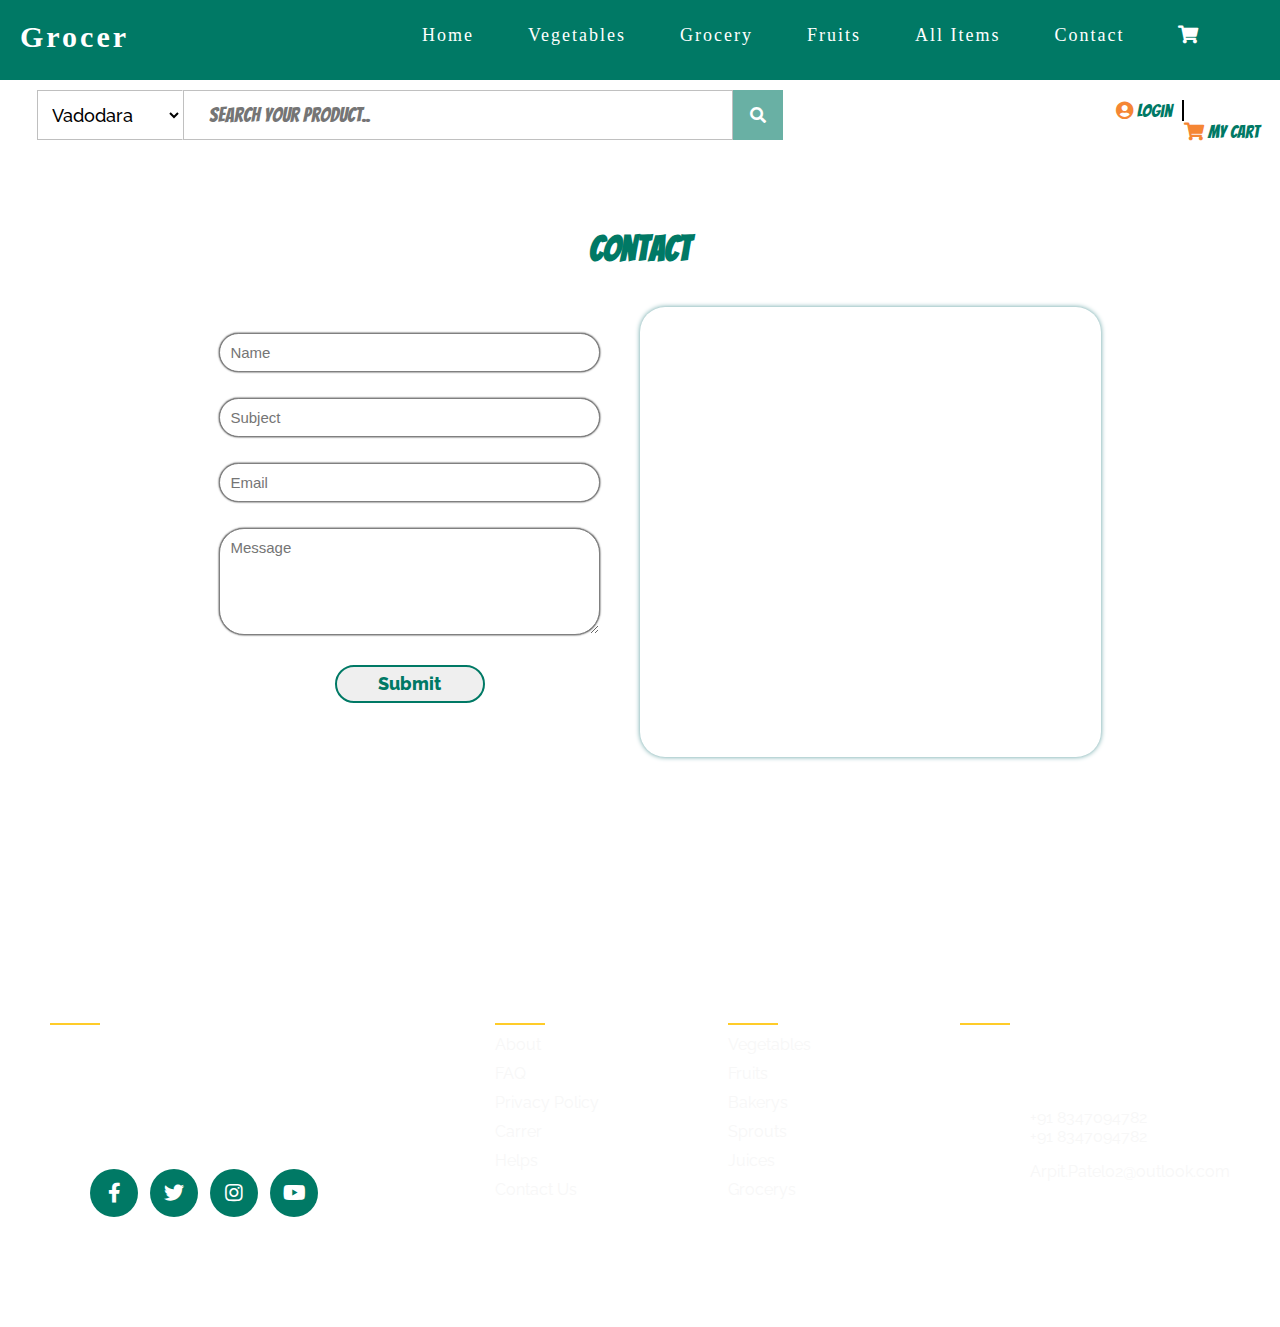
<file: Contact.html>
<!DOCTYPE html>
<html lang="en">

<head>
    <meta charset="UTF-8">
    <meta http-equiv="X-UA-Compatible" content="IE=edge">
    <meta name="viewport" content="width=device-width, initial-scale=1.0">
    <link rel="stylesheet" href="Contact.css">
    <link rel="icon" href="img/food-icon-background-png-favpng-CCytN9ydqACJ50nmVqWxiBacF-removebg-preview.png">


    <link rel="stylesheet" href="https://cdnjs.cloudflare.com/ajax/libs/font-awesome/5.15.3/css/all.min.css" />
    <link rel="preconnect" href="https://fonts.gstatic.com">
    <link href="https://fonts.googleapis.com/css2?family=Bangers&display=swap" rel="stylesheet">
    <link href="https://fonts.googleapis.com/css2?family=Raleway:wght@200;300;400;500;600;700;800&display=swap" rel="stylesheet">


    <title>Grocer ↦ Contact Us</title>
</head>

<body>

    <section class="product_menu">
        <h1>Grocer</h1>

        <div class="option_bar">
            <ul>
                <li>
                    <a href="index.html">Home</a>
                </li>
                <li>
                    <a href="Vegetables.html">Vegetables</a>
                </li>
                <li>
                    <a href="Grocery.html">Grocery</a>
                </li>
                <li>
                    <a href="Fruits.html">Fruits</a>
                </li>

                <li>
                    <a href="All_item.html">All Items</a>
                </li>
                <li>
                    <a href="Contact.html">Contact</a>
                </li>
                <li>
                    <a href="#"><i class="fas fa-shopping-cart"></i></a>
                </li>

            </ul>
        </div>

    </section>

    <nav>
        <!-- ............................Simple menu.................................. -->


        <!-- ......................hamburger.......................................... -->
        <div id="menuArea">
            <input type="checkbox" id="menuToggle"></input>

            <label for="menuToggle" class="menuOpen">
            <div class="open"></div>
          </label>

            <div class="menu menuEffects">
                <label for="menuToggle"></label>
                <div class="menuContent">
                    <ul>
                        <li><a href="index.html">Home</a></li>
                        <li><a href="Vegetables.html">Vegetables</a></li>
                        <li><a href="Fruits.html">Fruits</a></li>
                        <li><a href="Grocery.html">Grocery</a></li>
                        <li><a href="All_item.html">All Items </a></li>
                        <li><a href="Contact.html">Contact </a></li>
                        <li>
                            <a href="#"> <i class="fas fa-shopping-cart"></i></a>
                        </li>


                    </ul>
                </div>
            </div>
        </div>
        <!-- ................................................ -->

        <div class="search_content">
            <div class="searchbox">
                <form>
                    <select>
                        <option>Vadodara</option>
                        <option>Ahemdabad</option>
                        <option>Surat</option>
                        <option>Rajkot</option>

                    </select>
                    <div class="inputbox">
                        <input type="text" placeholder="Search Your Product..">
                        <div class="searchicon">
                            <i class="fas fa-search"></i>
                        </div>
                    </div>
                </form>
            </div>

            <div class="cart_bar">
                <div class="login">
                    <a href="#"> <i class="fas fa-user-circle"></i><span> Login</span></a>
                </div>
                <div class="cart">
                    <a href="#"> <i class="fas fa-shopping-cart"></i><span> My Cart</span></a>
                </div>
            </div>
        </div>


    </nav>

    <section id="i5" class="contact1">
        <h4>Contact</h4>
        <div class="foot_content">
            <div class="foot_box content_contact">




                <div><input class="info_contact" type="text" placeholder="Name"></div>
                <div><input class="info_contact" type="text" placeholder="Subject"></div>

                <div><input class="info_contact" type="email" placeholder="Email"></div>
                <textarea name="form[data][4][1]" rows="5" data-form-field="Message" placeholder="Message" class="info_contact"></textarea>

                <div>
                    <button class="foot_btn"><a href="#" target="_blank">Submit </a></button>
                </div>
            </div>

            <div class="foot_box map">
                <div class="map_box">
                    <iframe src="https://www.google.com/maps/embed?pb=!1m18!1m12!1m3!1d3692.817916062575!2d73.08319571442826!3d22.24698635045109!2m3!1f0!2f0!3f0!3m2!1i1024!2i768!4f13.1!3m3!1m2!1s0x395fb87f230ce0d3%3A0x32206e67383dd543!2sMorarbag%20Society%20%2C%20Padra!5e0!3m2!1sen!2sin!4v1609243285574!5m2!1sen!2sin"
                        frameborder="0" style="border:0;" allowfullscreen="" aria-hidden="false" tabindex="0"></iframe>
                </div>
            </div>
        </div>
    </section>

    <!-------------------------------------Footer---------------------------------------->
    <section class="fot">
        <footer>
            <div class="foot">
                <div class="sec2 aboutus">
                    <h2>About us</h2>
                    <p>Lorem ipsum dolor sit amet consectetur adipisicing elit. Sunt nam quae perspiciatis, sint eius harum odit fuga quia dolor facilis magnam placeat recusandae ea architecto cumque maiores delectus doloremque repellat eos! Quod commodi
                        nulla veniam, corporis porro fugit totam quibusdam.</p>
                    <ul class="sci">
                        <li><a href=""><i class="fab fa-facebook-f"></i></a></li>
                        <li><a href=""><i class="fab fa-twitter"></i></a></li>
                        <li><a href=""><i class="fab fa-instagram"></i></a></li>
                        <li><a href=""><i class="fab fa-youtube"></i></a></li>
                    </ul>
                </div>
                <div class="sec2 quicklinks">
                    <h2>Quick Links</h2>
                    <ul>
                        <li><a href="">About</a></li>
                        <li><a href="">FAQ</a></li>
                        <li><a href="">Privacy Policy</a></li>
                        <li><a href="">Carrer</a></li>
                        <li><a href="">Helps</a></li>
                        <li><a href="">Contact Us</a></li>
                    </ul>
                </div>
                <div class="sec2 quicklinks">
                    <h2>Shop</h2>
                    <ul>
                        <li><a href="vegetable.html">Vegetables</a></li>
                        <li><a href="fruits.html">Fruits</a></li>
                        <li><a href="bakery.html">Bakerys</a></li>
                        <li><a href="salad.html">Sprouts</a></li>
                        <li><a href="juice.html">Juices</a></li>
                        <li><a href="grocery.html">Grocerys</a></li>
                    </ul>
                </div>
                <div class="sec2 contact">
                    <h2>Contact Us</h2>
                    <ul class="info">
                        <li>
                            <span><i class="fas fa-map-marker-alt"></i></span>
                            <span>Padra, 391440<br>
                    Vadodara,<br>India.</span>
                        </li>
                        <li>
                            <span><i class="fas fa-phone-alt"></i></span>
                            <p><a href="tel:+8347094782">+91 8347094782</a><br>
                                <a href="tel:+8347094782">+91 8347094782</a>
                            </p>
                        </li>
                        <li>
                            <span><i class="fas fa-envelope"></i></span>
                            <p><a href="mailto:Arpit.Patel02@outlook.com">Arpit.Patel02@outlook.com</a></p>
                        </li>
                    </ul>
                </div>
            </div>
        </footer>
        <div class="copy">
            <p>Copyright &copy; 2021 by Groceries. All Rights Reserved.</p>
        </div>
    </section>


    <!-- .....................................Scripts............................................     -->


    <script src="Vegetables.js"></script>

    <!-- ....................On scroll........................ -->
    <button onclick="topFunction()" id="myBtn" title="Go to top"><i class="fas fa-arrow-circle-up fa-2x" style="color:#f58634;"></i></button>


    <script>
        //Get the button
        var mybutton = document.getElementById("myBtn");

        // When the user scrolls down 20px from the top of the document, show the button
        window.onscroll = function() {
            scrollFunction()
        };

        function scrollFunction() {
            if (document.body.scrollTop > 20 || document.documentElement.scrollTop > 20) {
                mybutton.style.display = "block";
            } else {
                mybutton.style.display = "none";
            }
        }

        // When the user clicks on the button, scroll to the top of the document
        function topFunction() {
            document.body.scrollTop = 0;
            document.documentElement.scrollTop = 0;
        }
    </script>


</body>

</html>
</file>
<file: Contact.css>
* {
    margin: 0;
    font-family: 'Raleway', sans-serif;
}

#myBtn {
    display: none;
    position: fixed;
    bottom: 20px;
    right: 20px;
    z-index: 99;
    border: none;
    outline: none;
    background-color: transparent;
    color: red;
    cursor: pointer;
    border-radius: 4px;
    transition: .5s;
}

.container {
    width: 90%;
    margin: auto;
}

a {
    text-decoration: none;
    color: #007965;
}

#menuArea {
    display: none;
}

nav {
    width: 100%;
}

.cart_bar {
    width: 13%;
    height: 50px;
    float: right;
    display: inline-block;
    padding: 10px;
    box-sizing: border-box;
}

.cart_bar i {
    color: #f58634;
}

.cart_bar span {
    font-family: 'Bangers', cursive;
}

.login {
    float: left;
    font-size: 18px;
    font-weight: 500;
    padding-right: 10px;
    border-right: 2px solid black;
}

.cart {
    font-size: 18px;
    font-weight: 500;
    float: right;
}


/* ............................................product menubar.......................................................... */

.product_menu {
    width: 100%;
    height: 80px;
    background-color: #007965;
    padding: 20px;
    box-sizing: border-box;
    position: sticky;
    top: 0;
    z-index: 10;
}

.product_menu h1 {
    display: inline-block;
    color: white;
    font-family: 'Righteous', cursive;
    font-size: 30px;
    letter-spacing: 3px;
}

.option_bar {
    width: 70%;
    float: right;
    display: inline-block;
}

.product_menu ul {
    padding: 5px;
}

.product_menu ul li {
    display: inline-block;
    padding: 0 25px;
}

.product_menu a {
    text-decoration: none;
    color: white;
    font-size: 18px;
    font-weight: 500;
    font-family: 'Righteous', cursive;
    letter-spacing: 2px;
}


/* ........................................Search content.................................................... */

.search_content {
    width: 100%;
    height: 80px;
    display: inline-block;
    padding: 10px;
    box-sizing: border-box;
}


/*------------------------search box----------------------------------*/

.searchbox form {
    display: flex;
    justify-content: center;
}

.searchbox {
    width: 800px;
    display: inline-block;
    /* padding: 15px; */
}

.searchbox input {
    font-size: 20px;
    box-sizing: border-box;
    font-family: 'Bangers', cursive;
}

.searchbox input[type="text"] {
    background: white;
    width: 100%;
    height: 50px;
    border: none;
    border: 1px solid rgba(0, 0, 0, 0.246);
    outline: none;
    padding: 0 25px;
}

.searchbox select {
    height: 50px;
    border: none;
    border: 1px solid rgba(0, 0, 0, 0.246);
    outline: none;
    background: white;
    font-size: 18px;
    padding: 10px;
    border-right: 1px solid white;
    font-weight: 500;
}

.searchbox select option {
    font-weight: 500;
}

.searchbox i {
    position: relative;
    padding: 17px;
    border: none;
    outline: none;
    cursor: pointer;
    background: #00796596;
    color: white;
}

.inputbox {
    max-width: 600px;
    height: 36px;
    /* background-color: white; */
    display: flex;
    flex-grow: 1;
}

@media only screen and (max-width: 428px) {
    .searchbox select {
        display: none;
    }
    .searchbox {
        width: 360px;
        padding: 15px 15px 30px;
    }
}


/* ............................ */


/* ........................................Contact part.................................................... */

.contact1 {
    width: 80%;
    margin: auto;
    margin-top: 50px;
    font-family: 'RocknRoll One', sans-serif;
    overflow: hidden;
}

.foot_box {
    width: 50%;
    float: left;
    text-align: center;
    padding-bottom: 30px;
}

.map_box {
    width: 90%;
    height: 450px;
    float: left;
    clear: both;
    box-shadow: 0 0 5px 0px cadetblue;
    border-radius: 25px;
}

iframe {
    width: 100%;
    height: 100%;
    border-radius: 25px;
}

.contact1 h4 {
    font-size: 35px;
    color: #007965;
    text-align: center;
    font-family: 'Bangers', cursive;
    margin: 20px 0 40px 0;
}

.info_contact {
    font-family: 'Noto Sans', sans-serif;
    font-size: 15px;
    padding: 2%;
    margin: 5% 0 0 10%;
    width: 70%;
    outline: none;
    box-shadow: 0 0 2px 0px black;
    border-radius: 25px;
    border: 1px solid gray;
}

.contact ::placeholder {
    padding-left: 25px;
    font-family: 'RocknRoll One', sans-serif;
}

.foot_btn {
    width: 150px;
    height: 38px;
    font-family: 'Noto Sans', sans-serif;
    font-size: 18px;
    margin: 5% 0 0 10%;
    border-radius: 50px 50px;
    border: none;
    color: #f58634;
    border: 2px solid #007965;
    transition: 1s;
}

.foot_btn a {
    text-decoration: none;
    color: #007965;
    font-weight: 800;
}

.foot_btn:hover {
    background: linear-gradient(to right, #09071b, #007965, #09071B);
    border: 2px solid #f58634;
    border-radius: 50px 50px;
}

.foot_btn:hover a {
    color: white;
    font-weight: 500;
}


/* ........................................end of contact part.............................................. */


/*--------------------------------------Footer--------------------------------------*/

.fot {
    display: grid;
    justify-content: end;
    align-content: end;
    min-height: 60vh;
    font-family: 'Poppins', sans-serif;
    /* background-color: brown; */
}

footer {
    position: relative;
    width: 100%;
    height: auto;
    padding: 50px 50px;
    box-sizing: border-box;
    background: url('https://jayshah1234.github.io/E-vegetable/images/footer.jpg');
    background-size: cover;
    /* background-color: aquamarine; */
}

footer .foot {
    width: 100%;
    display: grid;
    grid-template-columns: 2fr 1fr 1fr 1fr;
    grid-gap: 20px;
}

footer .foot .sec2 h2 {
    position: relative;
    color: white;
    font-weight: 500;
    margin-bottom: 15px;
}

footer .foot .sec2 h2::before {
    content: '';
    position: absolute;
    bottom: -5px;
    left: 0;
    width: 50px;
    height: 2px;
    background: #ffcc29;
}

footer .foot .sec2 p {
    color: white;
}

.sci {
    margin-top: 20px;
    display: grid;
    grid-template-columns: repeat(4, 50px);
    grid-gap: 10px;
}

.sci li {
    list-style-type: none;
}

.sci li a {
    display: inline-block;
    width: 48px;
    height: 48px;
    background-color: #007965;
    display: grid;
    align-items: center;
    justify-content: center;
    text-decoration: none;
    border-radius: 25px;
}

.sci li a:hover .fab {
    color: #ffcc29;
}

.sci li a .fab {
    color: white;
    font-size: 20px;
}

.quicklinks {
    position: relative;
}

.quicklinks li {
    list-style-type: none;
}

.quicklinks li a {
    color: #f7f7f7;
    text-decoration: none;
    margin: 0 0 10px -40px;
    display: inline-block;
}

.quicklinks li a:hover {
    color: #ffcc29;
}

.info {
    position: relative;
}

.info li {
    display: grid;
    grid-template-columns: 30px 1fr;
    margin-bottom: 16px;
}

.info li span:nth-child(1) {
    color: white;
    font-size: 20px;
}

.info li span {
    color: white;
}

.info a {
    color: #f7f7f7;
    text-decoration: none;
}

.info a:hover {
    color: #ffcc29;
}

.copy {
    width: 100%;
    background: url('https://jayshah1234.github.io/E-vegetable/images/footer.jpg');
    border-top: 1px solid white;
    padding: 20px 0px;
    text-align: center;
    color: white;
}

@media(max-width: 991px) {
    footer {
        padding: 40px;
    }
    footer .foot {
        grid-template-columns: repeat(2, 1fr);
    }
    .copy {
        padding: 20px 0px;
    }
}

@media(max-width: 768px) {
    footer .foot {
        grid-template-columns: repeat(1, 1fr);
    }
}


/* .........................................Responsive................................................ */

@media only screen and (max-width:426px) {
    /* ............................................nav........................................................     */
    .cart_bar {
        display: none;
    }
    /* .....................contact part.............................. */
    .foot_content {
        display: grid;
        grid-template-rows: repeat(1, 410px);
        grid-template-columns: repeat(1, 95%);
        margin: auto;
    }
    .foot_box {
        width: 100%;
    }
    .content_contact {
        width: 100%;
        margin-top: 70px;
    }
    .map_box {
        width: 100%;
        margin-left: 10px;
    }
    .map {
        grid-row-start: 1;
        grid-row-end: 2;
    }
    /* .................................hamburger.................................... */
    .option_bar {
        display: none;
    }
    #menuArea {
        display: block;
    }
    #menuArea input {
        display: none;
    }
    .open {
        background-color: white;
        width: 34px;
        height: 4px;
        display: block;
        border-radius: 2px;
        cursor: pointer;
        position: relative;
        top: 8px;
    }
    .open:before {
        content: "";
        background-color: white;
        width: 34px;
        height: 4px;
        display: block;
        border-radius: 2px;
        position: relative;
        top: -8px;
        transform: rotate(0deg);
        transition: all 0.3s ease;
    }
    .open:after {
        content: "";
        background-color: white;
        width: 34px;
        height: 4px;
        display: block;
        border-radius: 2px;
        position: relative;
        top: 4px;
        transform: rotate(0deg);
        transition: all 0.3s ease;
    }
    .menuOpen {
        width: 24px;
        height: 20px;
        display: block;
        padding: 0 15px;
        cursor: pointer;
        /* float: right; */
        position: fixed;
        right: 45px;
        top: 30px;
        z-index: 10;
    }
    .menuOpen:hover .open:before {
        top: -9px;
    }
    .menuOpen:hover .open:after {
        top: 5px;
    }
    .menu {
        position: fixed;
        width: 100vw;
        height: 100vh;
        top: 0;
        left: 0;
        background: #00af92d5;
        z-index: 1 !important;
    }
    .menu label {
        width: 30px;
        height: 30px;
        position: absolute;
        right: 20px;
        top: 20px;
        background-size: 100%;
        cursor: pointer;
    }
    .menu .menuContent {
        width: 422px;
        position: relative;
        top: 50%;
        /* width: 100px; */
        /* font-size: 84px; */
        text-align: center;
        padding-bottom: 20px;
        margin-top: -170px;
    }
    .menu ul {
        list-style: none;
        display: inline;
        text-align: center;
    }
    .menu ul li {
        width: 420px;
        text-align: center;
    }
    .menu ul li a {
        display: block;
        color: white;
        font-size: 20px;
        text-decoration: none;
        transition: color 0.2s;
        text-transform: uppercase;
        padding: 10px 0;
    }
    .menu ul li a:hover {
        color: #007965c0;
    }
    .menu ul li:hover {
        background: #007965c0;
    }
    .menuEffects {
        opacity: 0;
        visibility: hidden;
        transition: opacity 0.5s, visibility 0.5s;
    }
    .menuEffects ul {
        transform: translateY(0%);
        transition: all 0.5s;
    }
    #menuToggle:checked~.menuEffects {
        opacity: 1;
        visibility: visible;
        transition: opacity 0.5s;
    }
    #menuToggle:checked~.menuEffects ul {
        opacity: 1;
    }
    #menuToggle:checked~.menuOpen .open {
        background-color: transparent;
    }
    #menuToggle:checked~.menuOpen .open:before {
        content: "";
        background-color: white;
        transform: rotate(45deg);
        position: absolute;
        top: 0;
        right: 0;
        z-index: 1;
    }
    #menuToggle:checked~.menuOpen .open:after {
        content: "";
        background-color: white;
        transform: rotate(-45deg);
        position: relative;
        top: 0;
        right: 0;
        z-index: 1;
        /* z-index: 10 !important; */
    }
    #menuToggle:not(:checked)~.menuEffects ul {
        transform: translateY(-30%);
    }
    /* ....................................................... */
}
</file>
